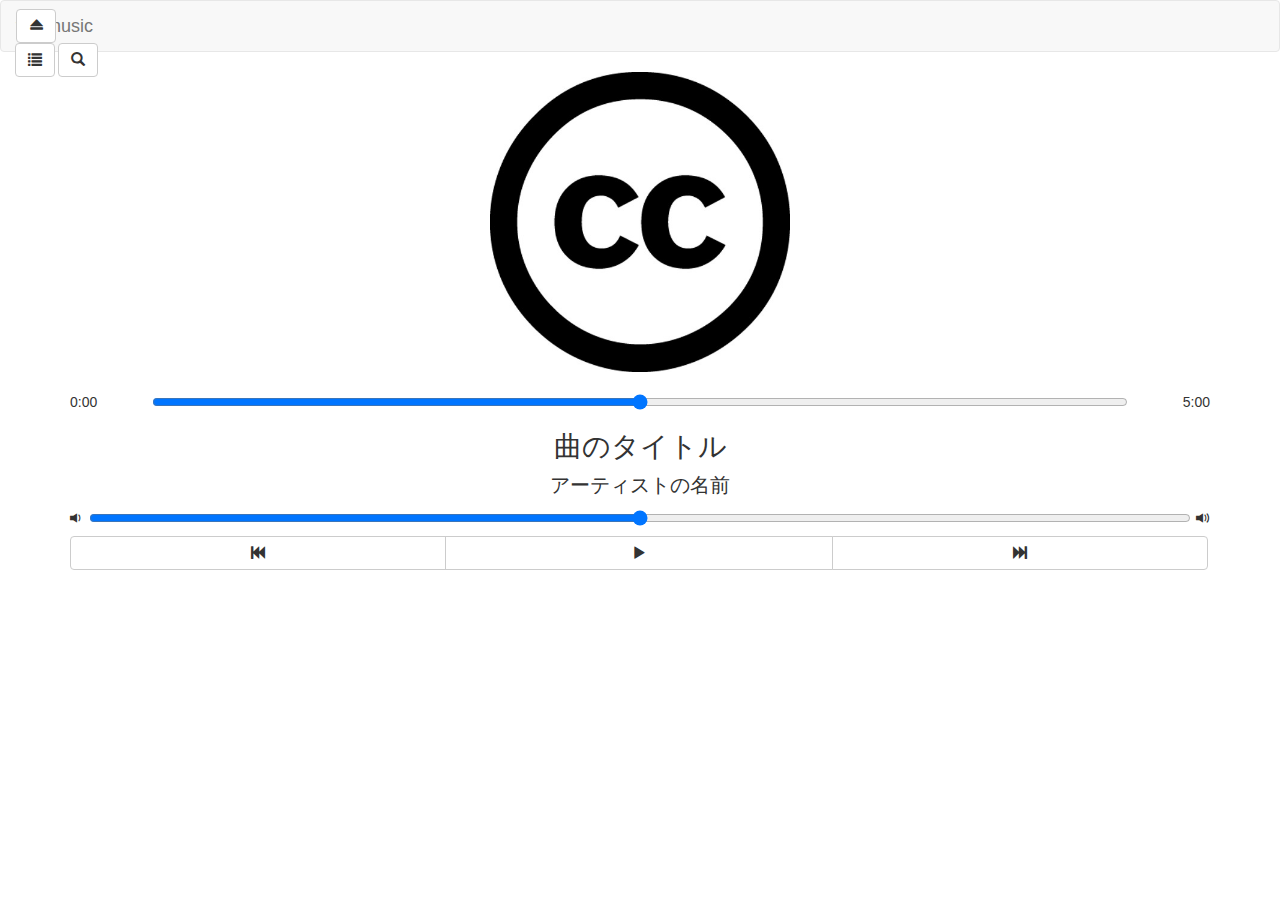
<file: index.html>
<!DOCTYPE html>
<html>
  <head>
    <meta charset="utf-8">
    <meta name="viewport" content="width=device-width,user-scalable=no,initial-scale=1">

    <title>the music</title>
    <link rel="stylesheet" href="css/bootstrap.min.css">
    <link rel="stylesheet" href="app.css">

    <!-- Inline scripts are forbidden in Firefox OS apps (CSP restrictions),
         so we use a script file. -->
    <script src="defines.js"></script>
    <script src="storagesystem.js"></script>
    <script src="js/jquery-1.11.3.min.js"></script>
    <script src="js/bootstrap.min.js"></script>
    <script src="app.js" defer></script>

  </head>

  <body>
    <!-- This code is in the public domain. Enjoy! -->
    <nav class="navbar navbar-default">
      <div class="container-fluid">
        <div class="navbar-header">
          <a class="navbar-brand" href="#">
            the music
          </a>
          <div class="btn-group btn-navbar-right">
            <form class="form-inline">
              <button type="button" class="btn btn-default btn-select-music">
                <i class="glyphicon glyphicon-eject"></i>
              </button>
              <a href="makelist.html" class="btn btn-default">
                <i class="glyphicon glyphicon-list"></i>
              </a>
              <a href="search.html" class="btn btn-default">
                <i class="glyphicon glyphicon-search"></i>
              </a>
            </form>
          </div>
        </div>
      </div>
    </nav>
    <div id="player" class="container">
      <img src="artwork.png">
      <p class="time">
        <span class="played">0:00</span>
        <input type="range">
        <span class="remaining">5:00</span>
      </p>
      <p id="title">曲のタイトル</p>
      <p id="artist">アーティストの名前</p>
      <audio preload></audio>
      <div class="volume-control">
        <i class="glyphicon glyphicon-volume-down"></i>
        <input type="range" min="0" max="100" step="1">
        <i class="glyphicon glyphicon-volume-up"></i>
      </div>      
      <div class="playback-control btn-group">
        <button type="button" class="btn btn-default btn-fast-backward" style="width:33%;">
          <i class="glyphicon glyphicon-fast-backward"></i>
        </button>
        <button type="button" class="btn btn-default btn-play" style="width:34%;">
          <i class="glyphicon glyphicon-play"></i>
        </button>
        <button type="button" class="btn btn-default btn-pause" style="width:34%;">
          <i class="glyphicon glyphicon-pause"></i>
        </button>        
        <button type="button" class="btn btn-default btn-fast-forward" style="width:33%;">
          <i class="glyphicon glyphicon-fast-forward"></i>
        </button>
      </div>
    </div>
    <!-- 1.モーダル表示のためのボタン -->
    <button class="btn btn-primary tm-hide-btn" data-toggle="modal" data-target="#modal-example" id="show_dialog">
    </button>
    <!-- 2.モーダルの配置 -->
    <div class="modal" id="modal-example" tabindex="-1">
      <div class="modal-dialog">
        <!-- 3.モーダルのコンテンツ -->
        <div class="modal-content">
          <!-- 4.モーダルのヘッダ -->
          <div class="modal-header">
            <button type="button" class="close" data-dismiss="modal" id="hide_dialog">
              <span aria-hidden="true">&times;</span>
            </button>
            <h4 class="modal-title" id="modal-label">曲を選択</h4>
          </div>
          <!-- 5.モーダルのボディ -->
          <div class="modal-body">
            <div class="list-group" id="music_select">
            </div>
          </div>
          <!-- 6.モーダルのフッタ -->
          <div class="modal-footer">
             <!-- <button type="button" class="btn btn-default" data-dismiss="modal">閉じる</button> -->
            <p id="music_selected_item"></p>
            <button type="button" class="btn btn-primary" id="music_select_btn">選択</button> 
          </div>
        </div>
      </div>
    </div>
  </body>
</html>
</file>
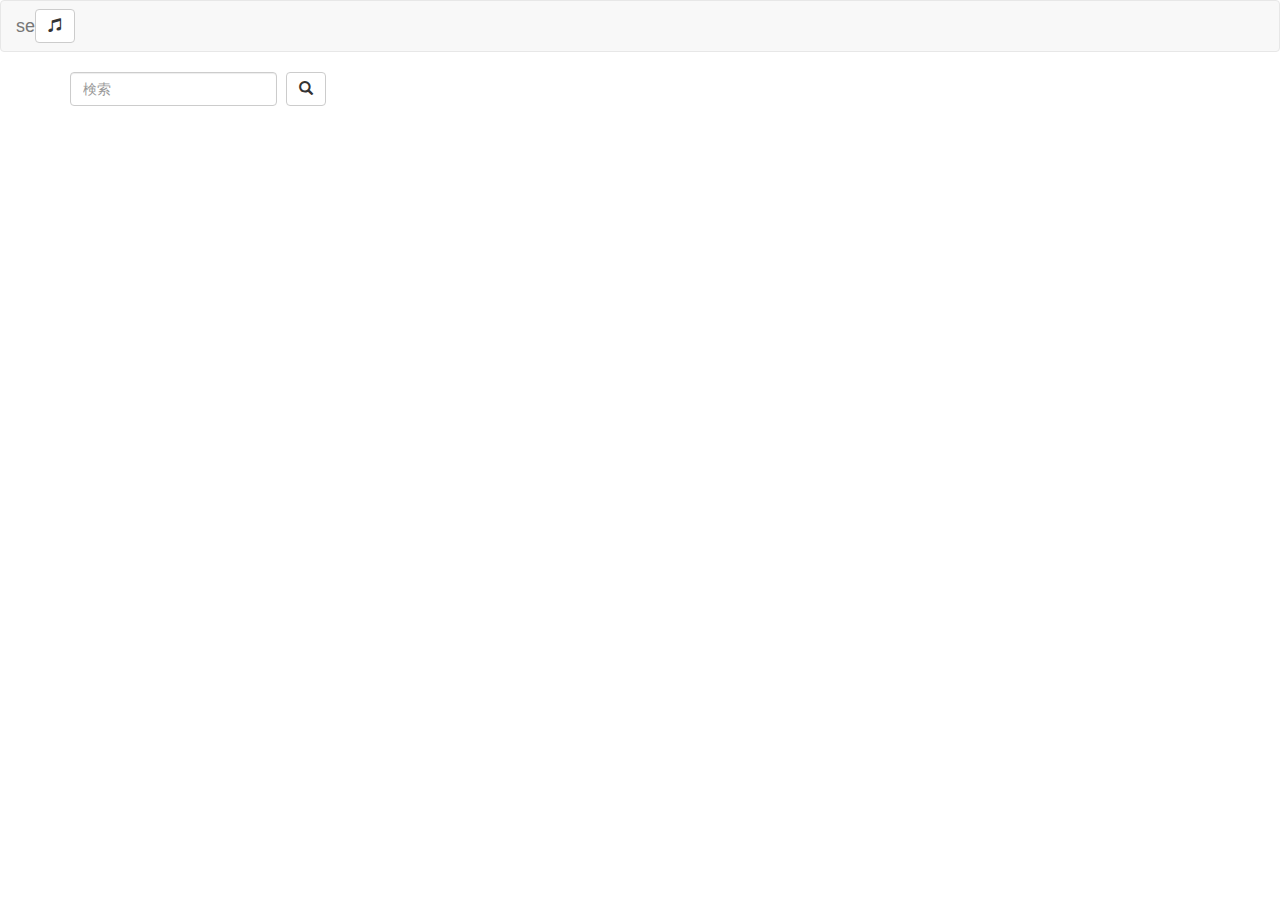
<file: search.html>
<!DOCTYPE html>
<html>
  <head>
    <meta charset="utf-8">
    <meta name="viewport" content="width=device-width,user-scalable=no,initial-scale=1">

    <title>Hello World</title>
    <link rel="stylesheet" href="css/bootstrap.min.css">
    <link rel="stylesheet" href="app.css">
    <script src="defines.js"></script>
    <script src="js/jquery-1.11.3.min.js"></script>
    <script src="js/bootstrap.min.js"></script>
    <script src="getfile.js"></script>
    <script src="storagesystem.js"></script>
    <script src="search.js" defer></script>
  </head>
  <body>
    <nav class="navbar navbar-default">
      <div class="container-fluid">
        <div class="navbar-header">
          <a class="navbar-brand" href="#">
            search
          </a>
          <a href="index.html" class="btn btn-default btn-navbar-right">
            <i class="glyphicon glyphicon-music"></i>
          </a>
        </div>
      </div>
    </nav>
    <div class="container">
      <form class="form-inline">
        <div class="form-group form-search">
          <input type="text" class="form-control" placeholder="検索">
          <button class="btn btn-default" type="button">
            <i class="glyphicon glyphicon-search"></i>
          </button>
        </div>
      </form>
      <div class="alert alert-warning alert-no-search-result" role="alert">
        該当する検索結果がありませんでした。
      </div>
      <div id="search_result">
        <h2>検索結果</h2>
        <!-- 1.モーダル表示のためのボタン -->
        <button class="btn btn-primary" data-toggle="modal" data-target="#modal-example" id="show_dialog">
          <i class="glyphicon glyphicon-th"></i>
        </button>
        <span id="search_count"></span>個見つかりました<br />
        <div id="search_result_artist">
        </div>
      </div>

    </div>


    <!-- 2.モーダルの配置 -->
    <div class="modal" id="modal-example" tabindex="-1">
      <div class="modal-dialog">
        <!-- 3.モーダルのコンテンツ -->
        <div class="modal-content">
          <!-- 4.モーダルのヘッダ -->
          <div class="modal-header">
            <button type="button" class="close" data-dismiss="modal" id="hide_dialog">
              <span aria-hidden="true">&times;</span>
            </button>
            <h4 class="modal-title" id="modal-label">ステータス</h4>
          </div>
          <!-- 5.モーダルのボディ -->
          <div class="modal-body" id="progress_result">
            
          </div>
          <!-- 6.モーダルのフッタ -->
          <div class="modal-footer">
<!--             <button type="button" class="btn btn-default" data-dismiss="modal">閉じる</button>
            <button type="button" class="btn btn-primary">保存</button>
 -->          </div>
        </div>
      </div>
    </div>
  </body>
</html>
</file>
<file: app.css>
img{
  width: 80%;
  display: block;
  margin: auto;
}
input[type=range]{
  border: none;
  background: white;
}
.navbar-header{
  position: relative;
}
.btn-navbar-right{
  position: absolute;
  top: .8rem;
  right: 1rem;
}
.time{
  display: flex;
  margin-top: 2rem;
}
.time > *{
  flex-basis: 3.5rem;
  flex-grow: 1;
}
.time > input{
  flex-grow: 20;
}
.time > .remaining{
  text-align: right;
}
.playback-control{
  display: flex;
}
.volume-control{
  display: flex;
  margin-top: 1rem;
  margin-bottom: 1rem;
}
.volume-control > input{
  margin: auto .5rem;
}
.form-search{
  display: flex;
}
.form-search > input[type=text]{
  margin-right: .5rem;
}
.alert-no-search-result{
  position: fixed;
  top: 50%;
  left: 0;
  width: 90vw;
  box-sizing: border-box;
  margin: -2rem 5vw 0 5vw;
}
#title{
  font-size: 200%;
  text-align: center;
  margin-top: 1.5rem;
  margin-bottom: 0.5rem;
  text-overflow: ellipsis;
  /*max-width: 75%;*/
  white-space:nowrap;
  overflow:hidden;
}
#artist{
  font-size: 140%;
  text-align: center;
  margin-top: 0.5rem;
  text-overflow: ellipsis;
  width: 100%;
  white-space:nowrap;
  overflow:hidden;
}

#search_result {
  display: none;
}
.artwork {
  width: 70px;
  height: 70px;
  float: left;
  margin-right: 5px;
  margin-bottom: 5px;
}

.col_name {
  font-size: x-small;
}

.dlbutton {
  float: right;
}

#file_select {
  display: none;
}

.progress_music {
  margin-bottom: 5px;
}
.prog_fn {
  font-weight: bold;
}

#search_result_artist {
  margin-top: 5px;
}

#player img {
  max-width: 300px;
}
.select-music-item {
  
}
button.tm-hide-btn {
  display: none;
}
</file>
